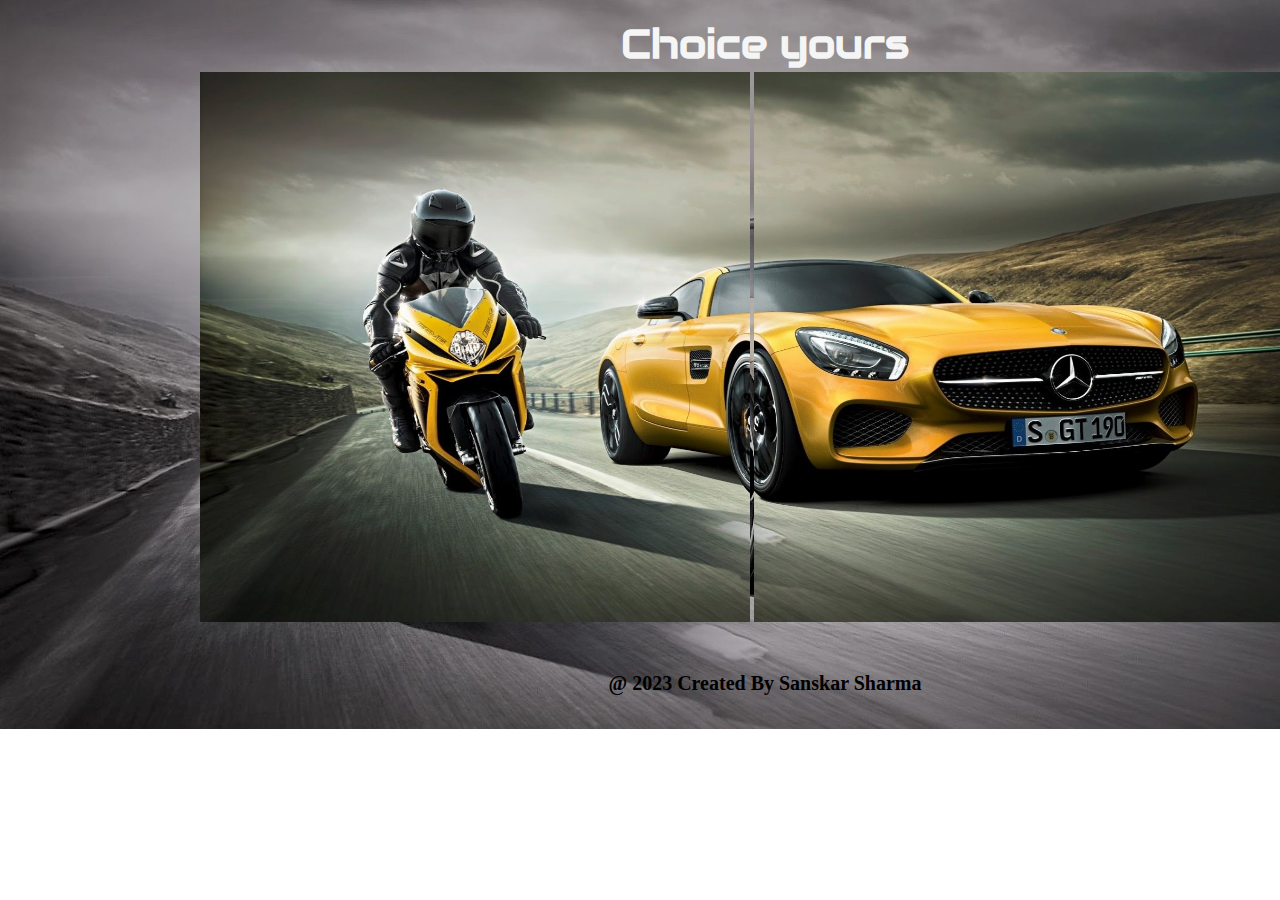
<file: index.html>
<!DOCTYPE html>
<html lang="en">
<head>
    <meta charset="UTF-8">
    <meta http-equiv="X-UA-Compatible" content="IE=edge">
    <meta name="viewport" content="width=device-width, initial-scale=1.0">
    <title>Document</title>
    <link rel="stylesheet" href="Main.css">
 <link rel="stylesheet" href="https://fonts.googleapis.com/css?family=Audiowide">
    
    
</head>
<body>
    <div id="container1">
       
        <br>
        <h5 >Choice yours</h5>
        <br><br><br>
        <div id="img">
          <a href="web1.html" target="_blank"><img src="image/M1.jpg" alt=""></a>
          <a href="WEB2.html" target="_blank"><img src="image/M2.jpg" alt=""></a>
        </div>
        <h6 style="text-align: center; padding-top: 600px; font-size: 20px;">
            @ 2023 Created By Sanskar Sharma 
        </h6>
    </div>
</body>
</html>
</file>
<file: Main.css>
*
{
    margin: 0;
    height: 0;
    box-sizing: border-box;
}
html{
    scroll-behavior: smooth;
}
#container1
{
    background: url(image/main_back.jpg) no-repeat;
    width: 1530px;
    height: 750px;
    background-size: contain;
}
h5{
    font-size: 40px;
    text-align: center;
    color: whitesmoke;
    /* font-family: 'Cinzel', serif;
    font-family: "Lucida Console", "Courier New", monospace;
    font-variant: small-caps;
 */
 font-family: "Audiowide", sans-serif;
}
img{
    width: 550px;
    height: 550px;
    z-index: -1;
}
img:hover
{
    transform: scale(1.5,1.5);
    transition: 5s;
}
#img
{
    margin-left: 200px;
}
</file>
